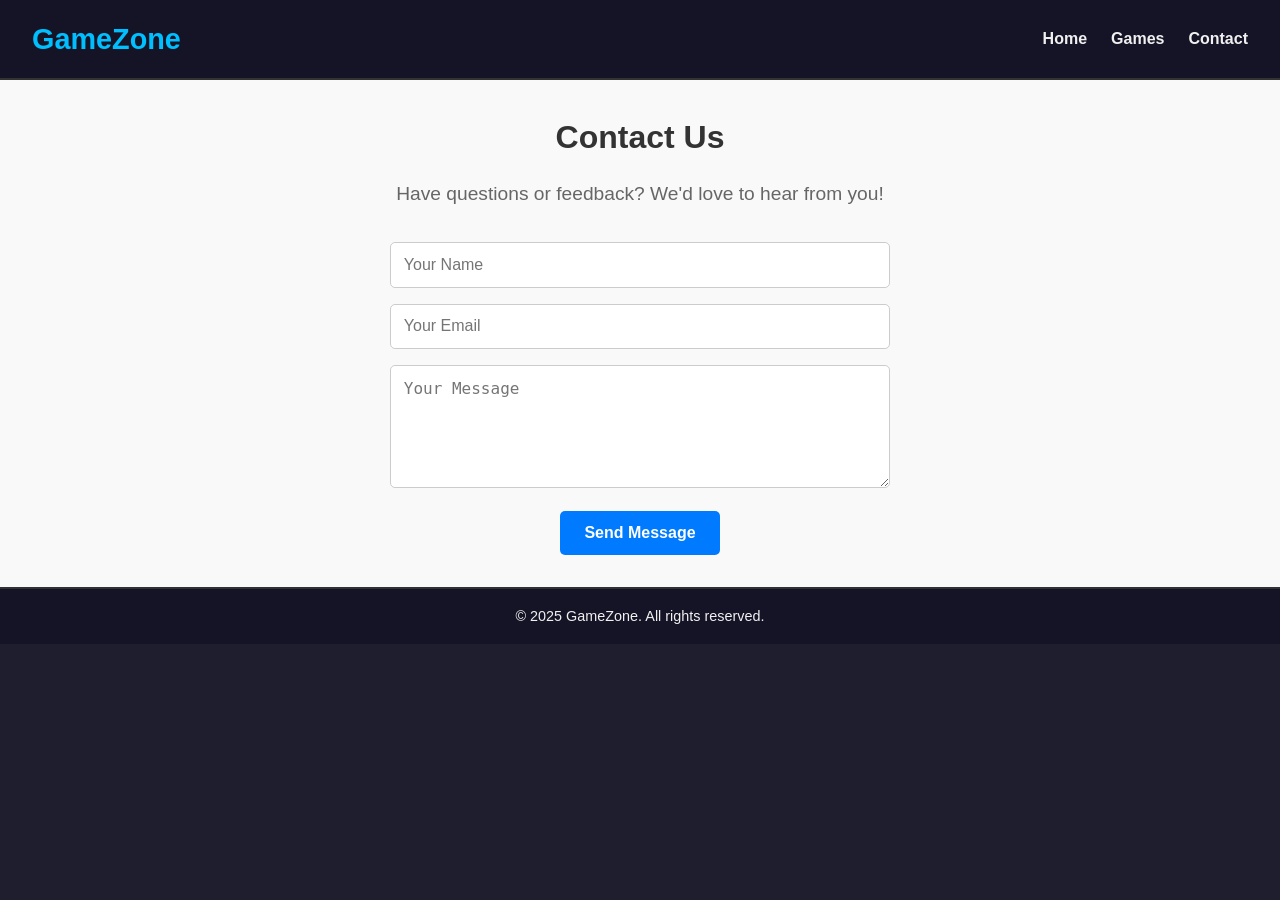
<file: contact.html>
<!DOCTYPE html>
<html lang="en">
<head>
  <meta charset="UTF-8">
  <meta name="viewport" content="width=device-width, initial-scale=1.0">
  <title>GameZone - Contact</title>
  <link rel="stylesheet" href="./styles.css">
</head>
<body>

  <header>
    <h1>GameZone</h1>
    <nav>
      <ul>
        <li><a href="index.html">Home</a></li>
        <li><a href="games.html">Games</a></li>
        <li><a href="contact.html">Contact</a></li>
      </ul>
    </nav>
  </header>

 
  <section class="contact">
    <h2>Contact Us</h2>
    <p>Have questions or feedback? We'd love to hear from you!</p>
    <form action="#" method="POST" class="contact-form">
      <input type="text" name="name" placeholder="Your Name" required><br>
      <input type="email" name="email" placeholder="Your Email" required><br>
      <textarea name="message" placeholder="Your Message" rows="5" required></textarea><br>
      <button type="submit" class="btn">Send Message</button>
    </form>
  </section>


  <footer>
    <p>&copy; 2025 GameZone. All rights reserved.</p>
  </footer>
</body>
</html>
</file>
<file: styles.css>
/* Reset some defaults */
* {
    margin: 0;
    padding: 0;
    box-sizing: border-box;
}

/* Body and global styles */
body {
    font-family: 'Segoe UI', Tahoma, Geneva, Verdana, sans-serif;
    background-color: #1e1e2f;
    color: #f0f0f0;
    line-height: 1.6;
}

/* Header styles */
header {
    background-color: #141426;
    padding: 1rem 2rem;
    display: flex;
    justify-content: space-between;
    align-items: center;
    border-bottom: 2px solid #333;
}

header h1 {
    font-size: 1.8rem;
    color: #00bfff;
}

nav ul {
    list-style: none;
    display: flex;
    gap: 1.5rem;
}

nav a {
    text-decoration: none;
    color: #f0f0f0;
    font-weight: bold;
    transition: color 0.3s;
}

nav a:hover {
    color: #00bfff;
}

/* Hero section */
.hero {
    text-align: center;
    padding: 4rem 2rem;
    background: linear-gradient(to right, #2a2a40, #1e1e2f);
}

.hero h2 {
    font-size: 2.5rem;
    margin-bottom: 1rem;
    color: #00ffcc;
}

.hero p {
    font-size: 1.2rem;
    margin-bottom: 2rem;
}

.btn {
    background-color: #00bfff;
    color: #fff;
    padding: 0.8rem 1.5rem;
    border: none;
    border-radius: 5px;
    text-decoration: none;
    font-weight: bold;
    transition: background-color 0.3s;
}

.btn:hover {
    background-color: #009acd;
}

/* Games Section */
.games {
    padding: 3rem 2rem;
    background-color: #282842;
}

.games h2 {
    text-align: center;
    font-size: 2rem;
    margin-bottom: 2rem;
    color: #00ffcc;
}

.game-container {
    display: grid;
    grid-template-columns: repeat(auto-fit, minmax(250px, 1fr));
    gap: 2rem;
}
me-card {
    background-color: #1f1f38;
    padding: 1.5rem; /* Added padding value */
    border-radius: 50px;
    text-align: center;
    box-shadow: 0 0 10px rgba(0,0,0,0.5);
    transition: transform 0.3s ease;
}

.game-card:hover {
    transform: translateY(-10px);
}

.game-card img {
    width: 100%;
    height: auto;
    border-radius: 8px;
    margin-bottom: 1rem;
}

.game-card h3 {
    font-size: 1.3rem;
    margin-bottom: 0.5rem;
    color: #00bfff;
}

/* Footer styles */
footer {
    background-color: #141426;
    text-align: center;
    padding: 1rem;
    font-size: 0.9rem;
    border-top: 2px solid #333;
}/* Games Section */
.games {
    padding: 3rem 2rem;
    background-color: #282842;
}

.games h2 {
    text-align: center;
    font-size: 2rem;
    margin-bottom: 2rem;
    color: #00ffcc;
}

.game-container {
    display: grid;
    grid-template-columns: repeat(auto-fit, minmax(250px, 1fr));
    gap: 2rem;
}

.game-card {
    background-color: #1f1f38;
    padding: 1.5rem;
    border-radius: 50px;
    text-align: center;
    box-shadow: 0 0 10px rgba(0, 0, 0, 0.5);
    transition: transform 0.3s ease, box-shadow 0.3s ease;
}

.game-card:hover {
    transform: translateY(-10px);
    box-shadow: 0 0 15px rgba(0, 0, 0, 0.7);
}

.game-card img {
    width: 100%;
    height: auto;
    border-radius: 8px;
    margin-bottom: 1rem;
}

.game-card h3 {
    font-size: 1.3rem;
    margin-bottom: 0.5rem;
    color: #00bfff;
}

/* Contact Section */
.contact {
    padding: 2rem;
    text-align: center;
    background-color: #f9f9f9;
}

.contact h2 {
    font-size: 2rem;
    margin-bottom: 1rem;
    color: #333;
}

.contact p {
    font-size: 1.2rem;
    margin-bottom: 2rem;
    color: #666;
}

.contact-form {
    max-width: 500px;
    margin: 0 auto;
}

.contact-form input,
.contact-form textarea {
    width: 100%;
    padding: 0.8rem;
    margin-bottom: 1rem;
    border: 1px solid #ccc;
    border-radius: 5px;
    font-size: 1rem;
}

.contact-form button {
    display: inline-block;
    padding: 0.8rem 1.5rem;
    background-color: #007bff;
    color: #fff;
    border: none;
    border-radius: 5px;
    font-size: 1rem;
    cursor: pointer;
    transition: background-color 0.3s ease;
}

.contact-form button:hover {
    background-color: #0056b3;
}
</file>
